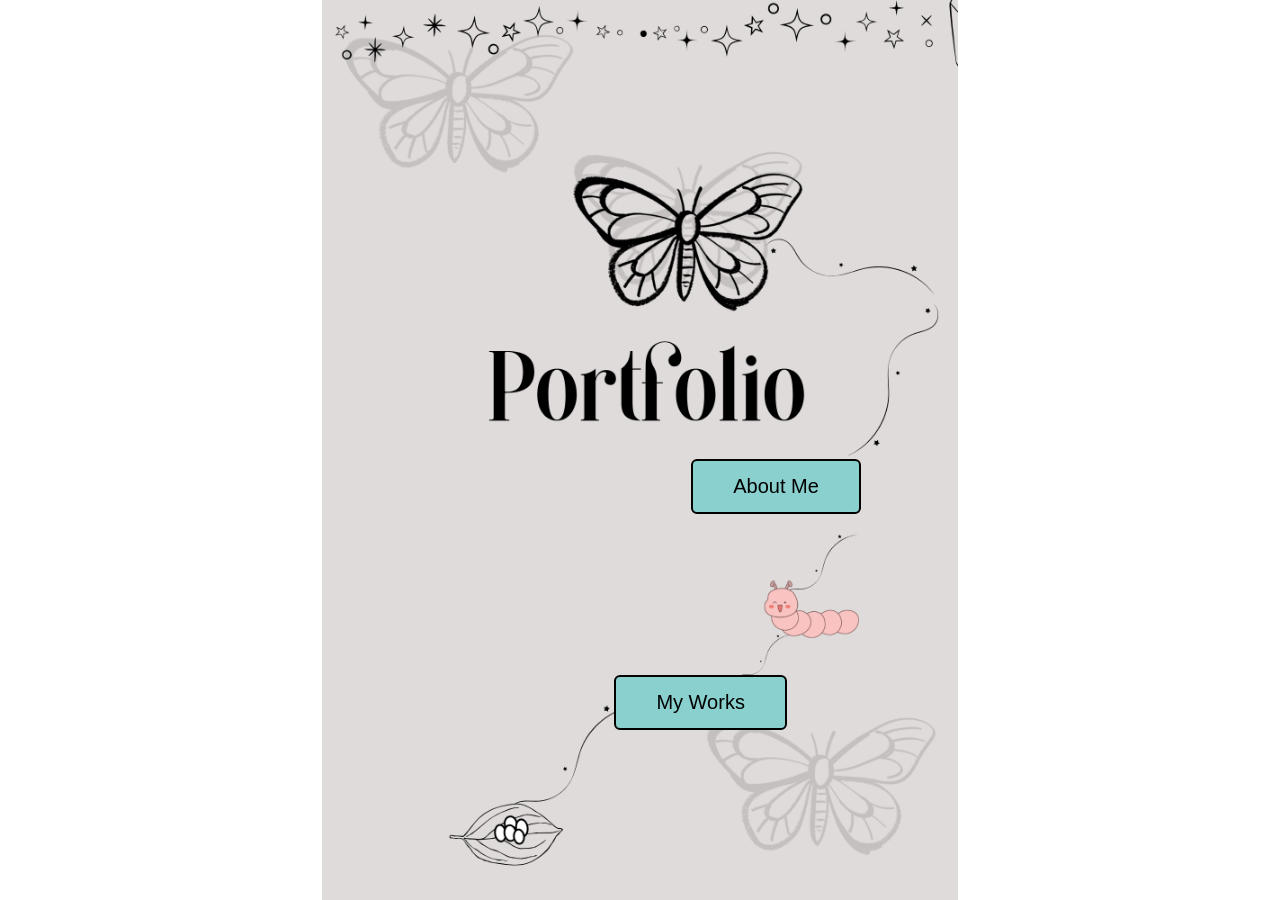
<file: index.html>
<!DOCTYPE html>
<html>

<head>
<meta charset="UTF-8">
<meta name="viewport" content="width=device-width, initial-scale=1.0">
<title>Alfi Portfolio</title>

<link rel="stylesheet" href="style.css">

</head>

<body>

<div class="cover">

<a href="about.html" class="btn about">About Me</a>

<a href="works.html" class="btn works">My Works</a>

</div>

</body>
</html>
</file>
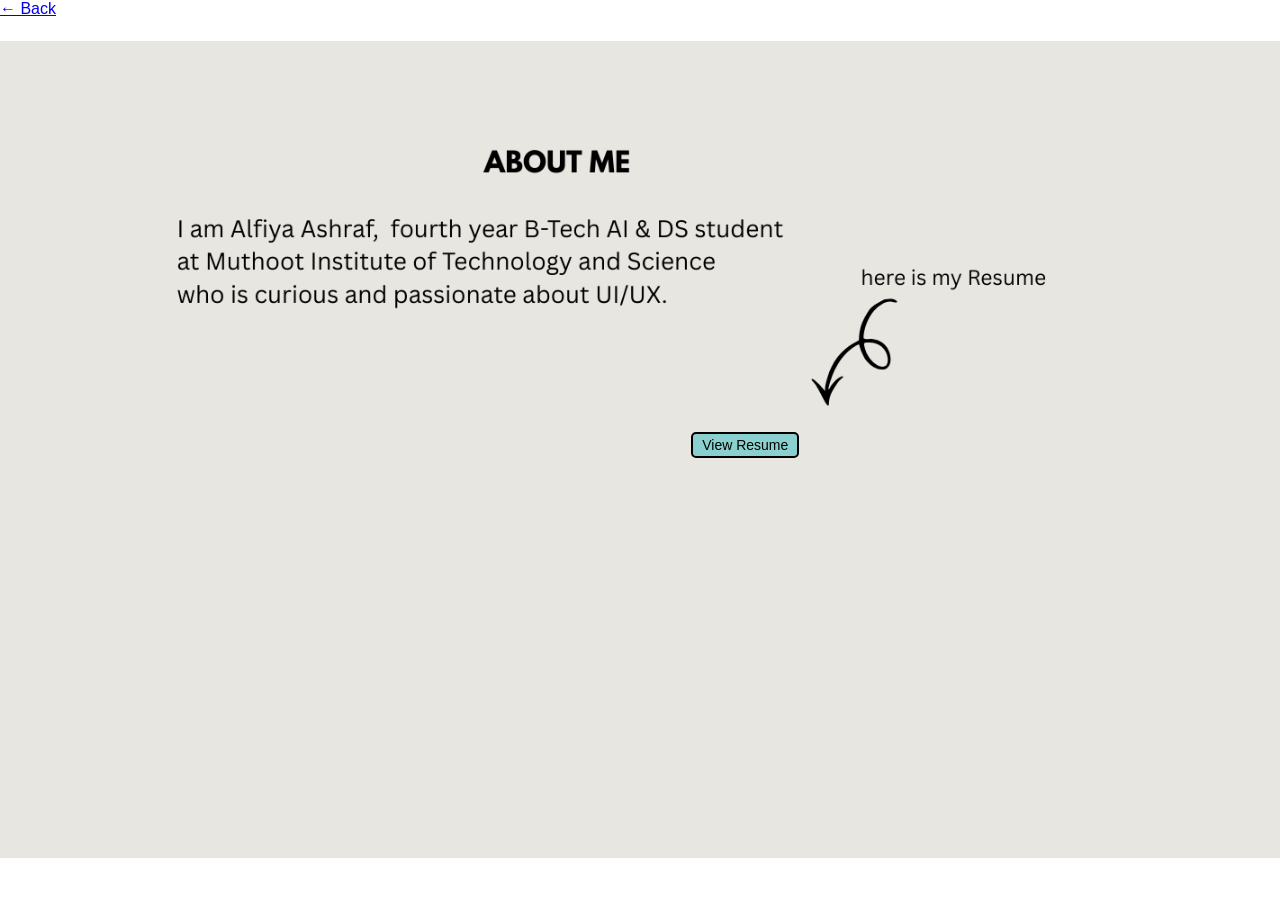
<file: about.html>
<!DOCTYPE html>
<html>

<head>
<meta name="viewport" content="width=device-width, initial-scale=1.0">
<title>About Me</title>
<link rel="stylesheet" href="style.css">
</head>

<body>

<div class="aboutpage">


<a href="Resume.pdf" class="btn resume" target="_blank">View Resume</a>
<a href="index.html" class="backbtn">← Back</a>
</div>

</body>

</html>
</file>
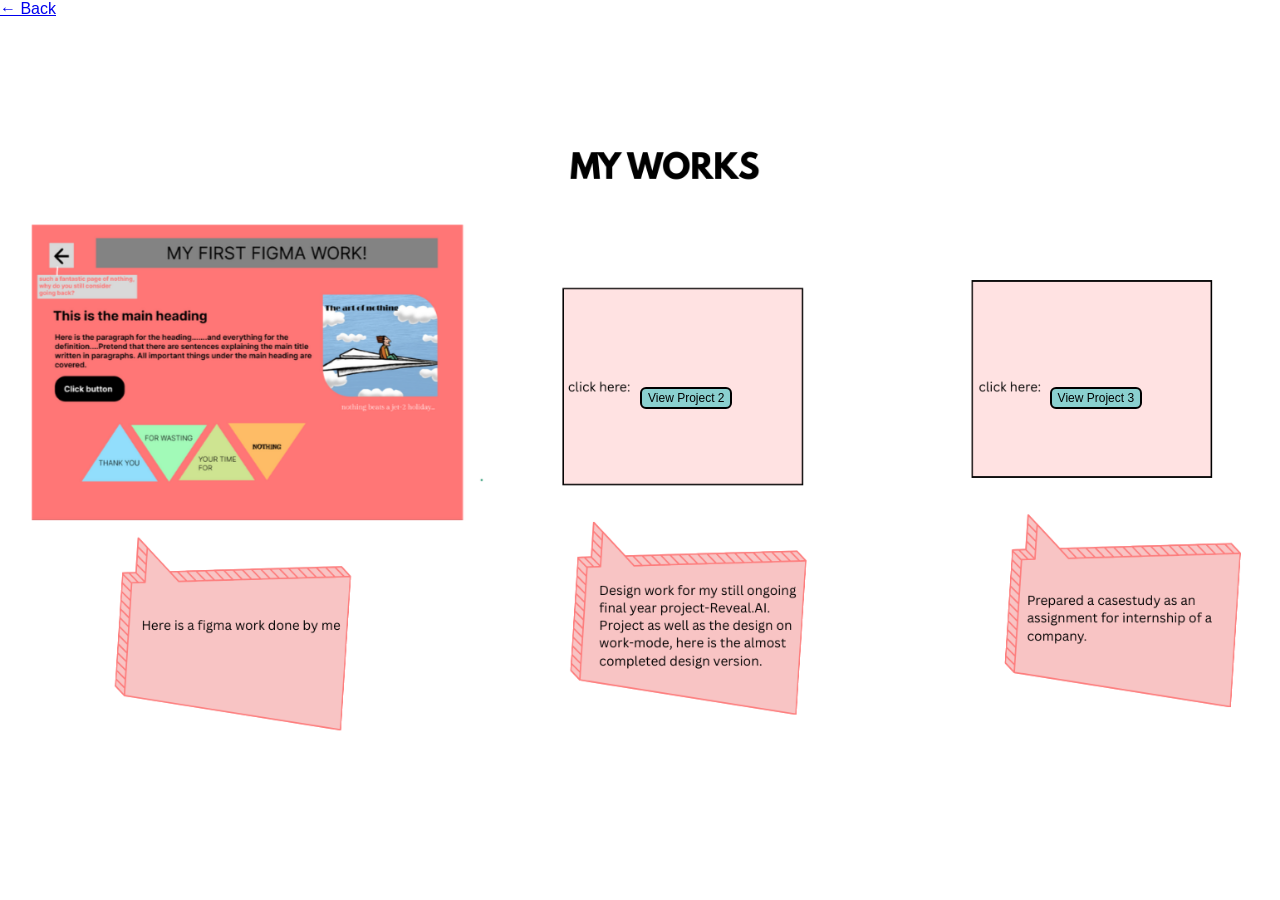
<file: works.html>
<!DOCTYPE html>
<html>

<head>
<meta name="viewport" content="width=device-width, initial-scale=1.0">
<title>My Works</title>
<link rel="stylesheet" href="style.css">
</head>

<body>

<div class="workspage">

<a href="reveal_ai_design/intro.html" class="btn work2">View Project 2</a>

<a href="Razorpay Case Study.pdf" class="btn work3" target="_blank">View Project 3</a>
<a href="index.html" class="backbtn">← Back</a>
</div>

</body>

</html>
</file>
<file: style.css>
*{
margin:0;
padding:0;
box-sizing:border-box;
}

body{
height:100vh;
font-family:Arial;
}

/* Cover page */
.cover{
position:relative;
height:100vh;
width:100%;

background-image:url("Portfolio (1).png");
background-size:contain;
background-position:center;
background-repeat:no-repeat;
}

/* Button style */
.btn{
position:absolute;

background:#8ad0cf;
border:2px solid black;

padding:14px 40px;
font-size:20px;

text-decoration:none;
color:black;

border-radius:6px;
}

/* About button position */
.about{
top:51%;
left:54%;
}

/* Works button position */
.works{
top:75%;
left:48%;
}

/* Hover effect */
.btn:hover{
background:#6fbcbc;
}

.aboutpage{
height:100vh;
width:100%;

background-image:url("ABOUT ME.png");
background-size:contain;
background-position:center;
background-repeat:no-repeat;
}
/* Resume button position */
.resume{
position:absolute;

top:48%;
left:54%;

background:#8ad0cf;
border:2px solid black;

padding:3px 9px;
font-size:14px;

text-decoration:none;
color:black;

border-radius:5px;
}
.workspage{
height:100vh;
width:100%;

background-image:url("works.png");
background-size:contain;
background-position:center;
background-repeat:no-repeat;
}
/* buttons on works page */

.work2{
position:absolute;
top:43%;
left:50%;

padding:2px 6px;
font-size:12px;
}

.work3{
position:absolute;
top:43%;
left:82%;

padding:2px 6px;
font-size:12px;
}
</file>
